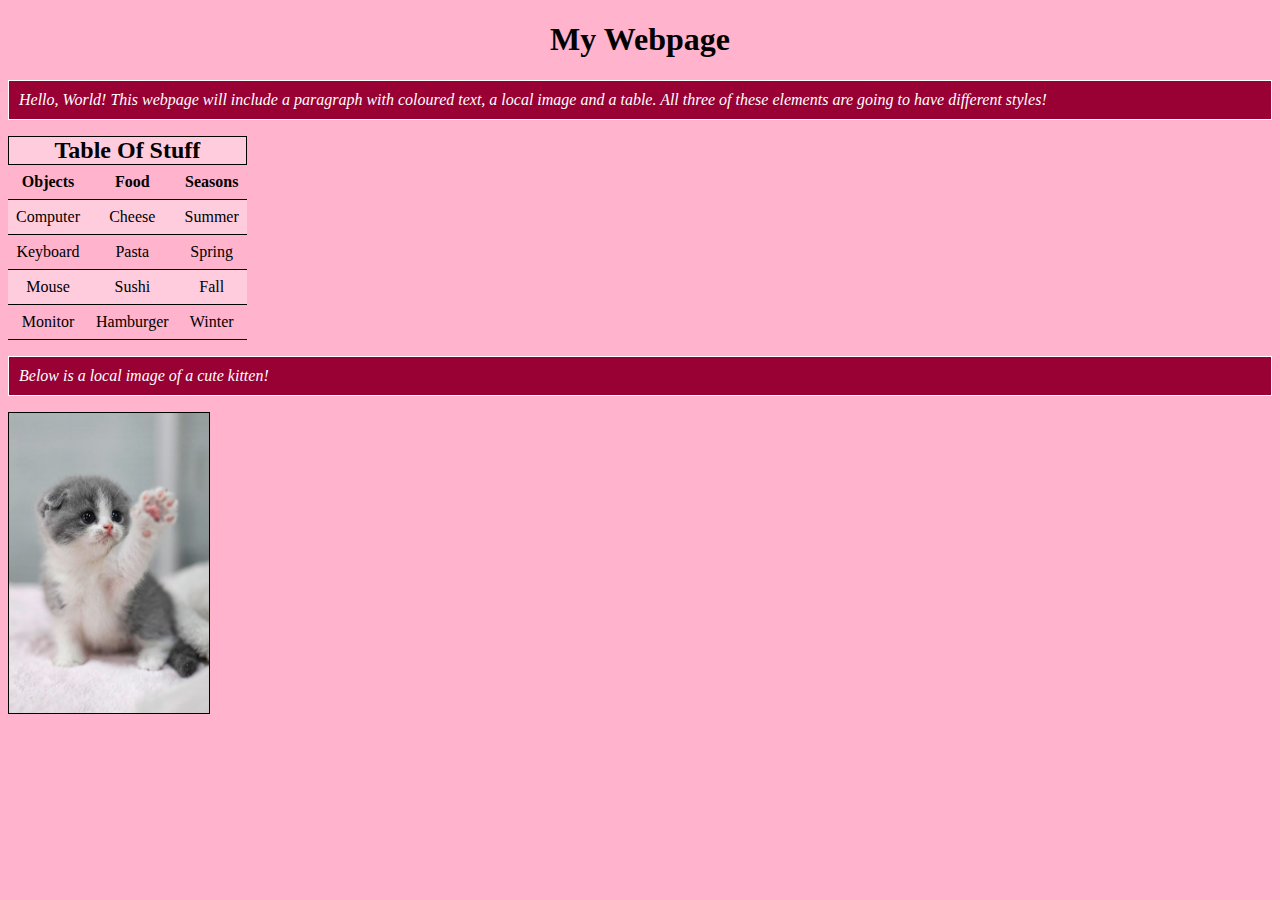
<file: index.html>
<!DOCTYPE html>
  <html lang="en-ca">
    <head>
      <meta charset="utf-8">
      <meta name="description"content="Webpage using CSS">
      <meta name="keywords"content= "Hello, World!">
      <meta name="author"content= "Jeanine Baltazar">
      <meta name="viewport"content="width=device-width, initial-scale=1.0">
      <title>Webpage</title>
      <link rel="stylesheet" href="mystyle.css">
    </head>
    <body>
      <h1>My Webpage</h1>
      <p>Hello, World! This webpage will include a paragraph with coloured text, a local image and a table. All three of these elements are going to have different styles!</p>
      <table>
        <caption>Table Of Stuff</caption>
        <tr>
          <th>Objects</th>
          <th>Food</th>
          <th>Seasons</th>
        </tr>
        <tr>
          <td>Computer</td>
          <td>Cheese</td>
          <td>Summer</td>
        </tr>
        <tr>
          <td>Keyboard</td>
          <td>Pasta</td>
          <td>Spring</td>
        </tr>
        <tr>
          <td>Mouse</td>
          <td>Sushi</td>
          <td>Fall</td>
        </tr>
        <tr>
          <td>Monitor</td>
          <td>Hamburger</td>
          <td>Winter</td>
        </tr>
      </table>
      <p>Below is a local image of a cute kitten!</p>
      <img src="./images/kitten.jpg" alt="This is an image!">
    </body>
</html>
</file>
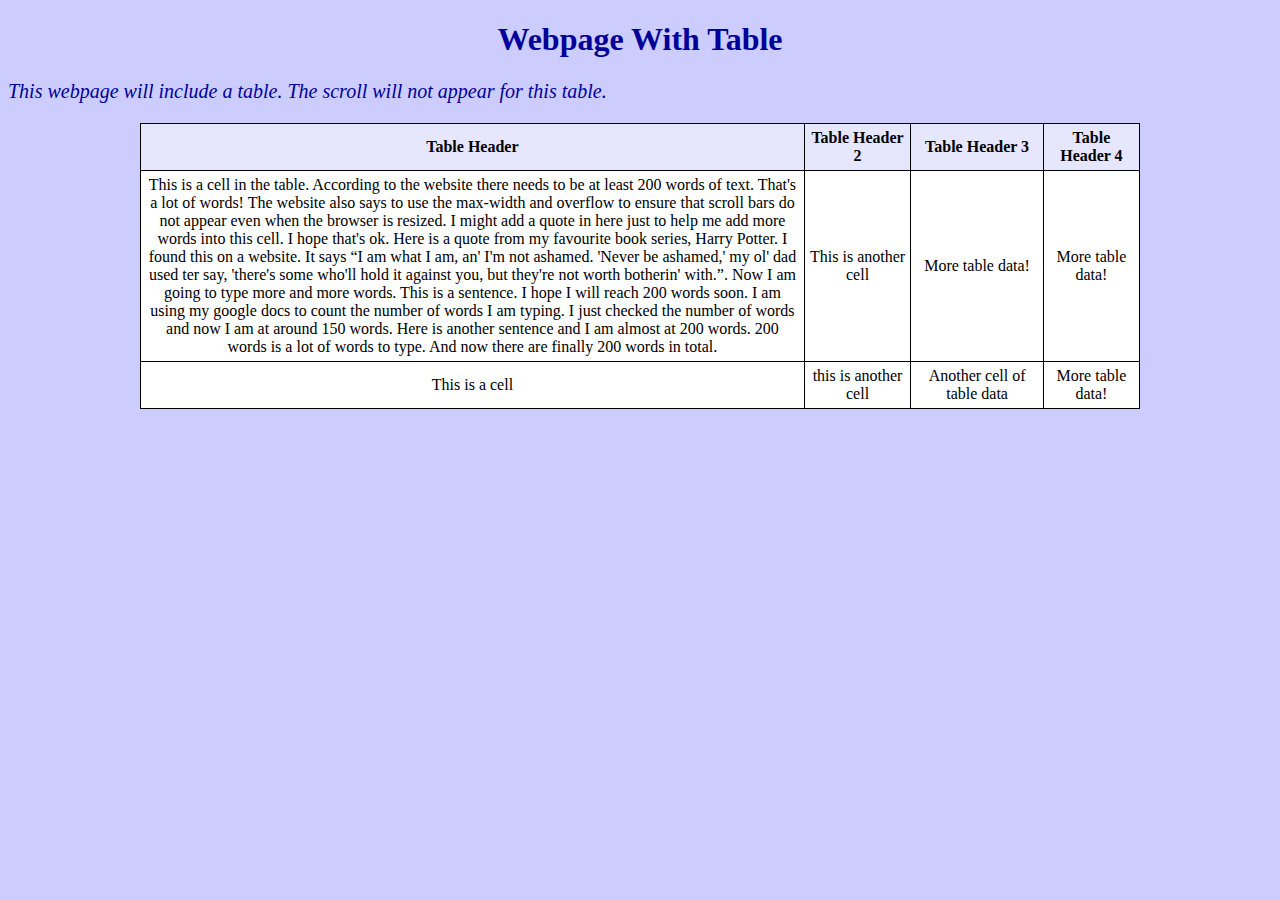
<file: index2.html>
<!DOCTYPE html>
  <html lang="en-ca">
    <head>
      <meta charset="utf-8">
      <meta name="description"content="Webpage using css">
      <meta name="keywords"content= "Hello, World!">
      <meta name="author"content= "Jeanine Baltazar">
      <meta name="viewport"content="width=device-width, initial-scale=1.0">
      <title>Jeanines Webpage</title>
      <link rel="stylesheet" href="mystyle2.css">
    </head>
    <body>
      <h1>Webpage With Table</h1>
      <p>This webpage will include a table. The scroll will not appear for this table.</p>
      <table>
        <tr>
          <th>Table Header</th>
          <th>Table Header 2</th>
          <th>Table Header 3</th>
          <th>Table Header 4</th>
        </tr>
        <tr>
          <td>This is a cell in the table. According to the website there needs to be at least 200 words of text. That's a lot of words! The website also says to use the max-width and overflow to ensure that scroll bars do not appear even when the browser is resized. I might add a quote in here just to help me add more words into this cell. I hope that's ok. Here is a quote from my favourite book series, Harry Potter. I found this on a website. It says “I am what I am, an' I'm not ashamed. 'Never be ashamed,' my ol' dad used ter say, 'there's some who'll hold it against you, but they're not worth botherin' with.”. Now I am going to type more and more words. This is a sentence. I hope I will reach 200 words soon. I am using my google docs to count the number of words I am typing. I just checked the number of words and now I am at around 150 words. Here is another sentence and I am almost at 200 words. 200 words is a lot of words to type. And now there are finally 200 words in total.</td>
          <td>This is another cell</td>
          <td>More table data!</td>
          <td>More table data!</td>
        </tr>
        <tr>
          <td>This is a cell</td>
          <td>this is another cell</td>
          <td>Another cell of table data</td>
          <td>More table data!</td>
        </tr>
      </table>
    </body>
</html>
</file>
<file: mystyle.css>
body {
  background-color:rgb(255, 179, 204);
}
h1 {
  text-align:center;
  font-family:georgia;
}
p {
  background-color:rgb(153, 0, 51);
  color:white;
  padding:10px;
  font-style:italic;
  border:1px solid white;
}
table, th, td {
  border-bottom: 1px solid black;
  border-collapse:collapse;
  padding:8px;
  text-align:center;
}
tr:nth-child(even) {background-color: rgb(255, 204, 221);}
img {
  width:200px;
  height:300px;
  margin:auto;
  border:1px solid black;
}
caption {
  font-weight:bold;
  font-size:150%;
  background-color:rgb(255, 204, 221);
  border:1px solid black;
}
</file>
<file: mystyle2.css>
body {
  background-color:rgb(204, 204, 255);
}
h1 {
  text-align:center;
  color:rgb(0, 0, 153);
}
p {
  font-size:125%;
  font-style:italic;
  color:rgb(0, 0, 153);
}
table, th, td {
  max-width:1000px;
  border:1px solid black;
  border-collapse:collapse;
  padding:5px;
  text-align:center;
  margin-left:auto;
  margin-right:auto;
  overflow:visible;
}
th {
  background-color:rgb(230, 230, 255);
}
td {
  background-color:white;
}
</file>
